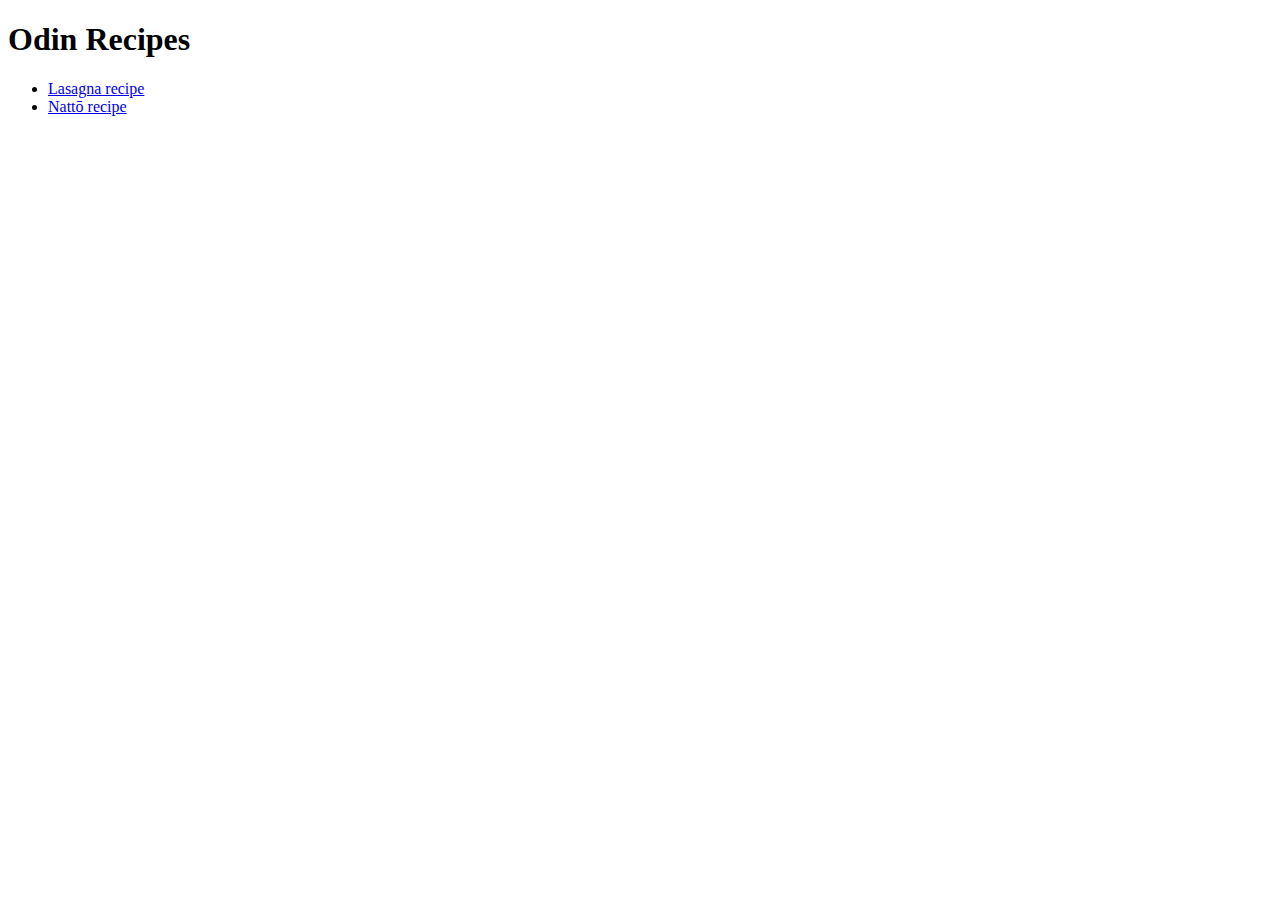
<file: index.html>
<!DOCTYPE html>
<html lang="en">
<head>
    <meta charset="UTF-8">
    <meta name="viewport" content="width=device-width, initial-scale=1.0">
    <link rel="stylesheet" href="./css/styles.css">
    <title>Odin Recipes Project</title>
</head>
<body>
    <h1>Odin Recipes</h1>
    <ul>
        <li><a href="./recipes/lasagna.html">Lasagna recipe</a></li>
        <li><a href="./recipes/natto.html">Nattō recipe</a></li>
    </ul>
</body>
</html>
</file>
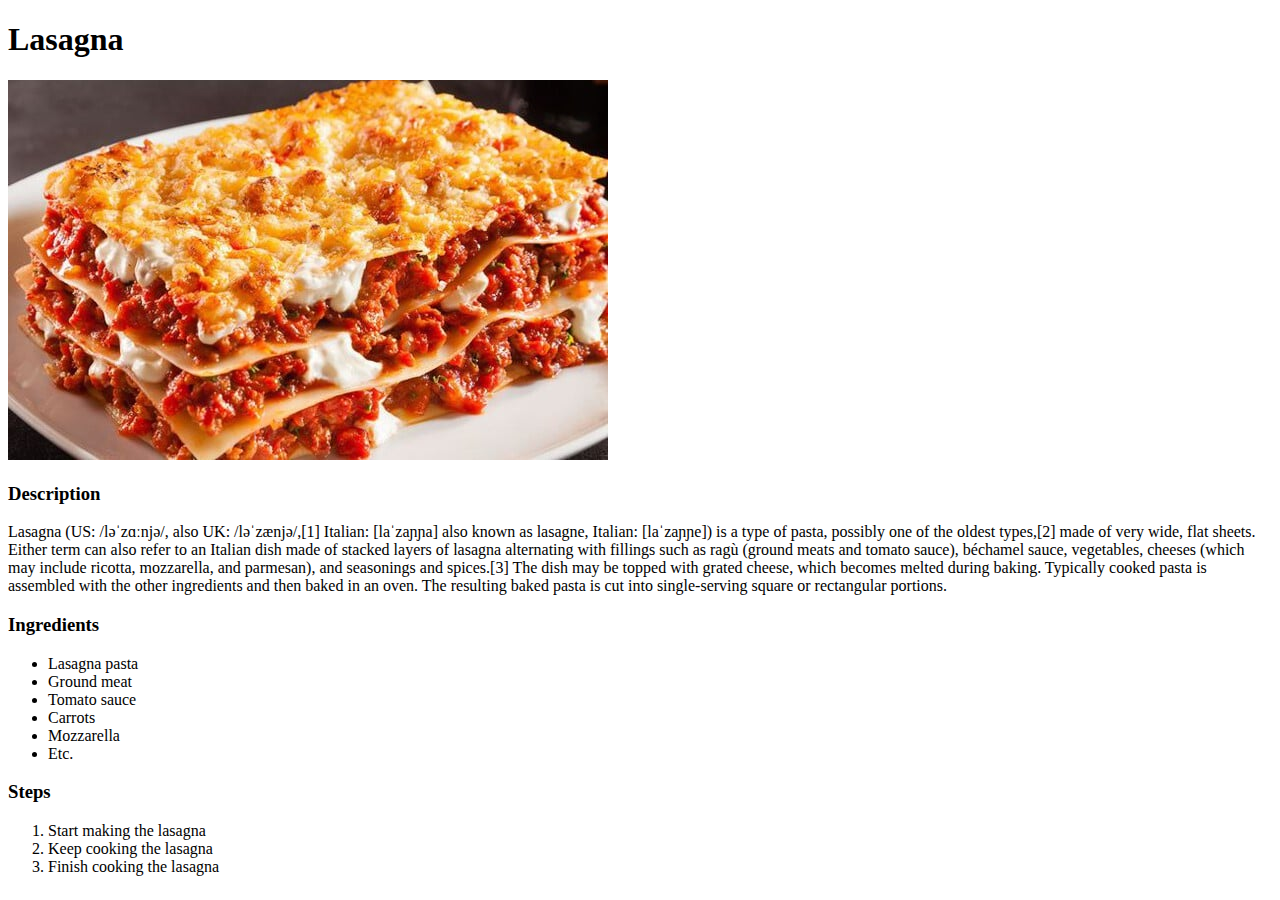
<file: recipes/lasagna.html>
<!DOCTYPE html>
<html lang="en">
<head>
    <meta charset="UTF-8">
    <meta name="viewport" content="width=device-width, initial-scale=1.0">
    <title>Lasagna</title>
</head>
<body>
    <h1>Lasagna</h1>
    <img src="../img/lasagna.jpeg" alt="lasagna">
    <h3>Description</h3>
        <p>Lasagna (US: /ləˈzɑːnjə/, also UK: /ləˈzænjə/,[1] Italian: [laˈzaɲɲa] also known as lasagne, Italian: [laˈzaɲɲe]) is a type of pasta, possibly one of the oldest types,[2] made of very wide, flat sheets. Either term can also refer to an Italian dish made of stacked layers of lasagna alternating with fillings such as ragù (ground meats and tomato sauce), béchamel sauce, vegetables, cheeses (which may include ricotta, mozzarella, and parmesan), and seasonings and spices.[3] The dish may be topped with grated cheese, which becomes melted during baking. Typically cooked pasta is assembled with the other ingredients and then baked in an oven. The resulting baked pasta is cut into single-serving square or rectangular portions.</p>
    <h3>Ingredients</h3>
        <ul>
            <li>Lasagna pasta</li>
            <li>Ground meat</li>
            <li>Tomato sauce</li>
            <li>Carrots</li>
            <li>Mozzarella</li>
            <li>Etc.</li>
        </ul>
    <h3>Steps</h3>
        <ol>
            <li>Start making the lasagna</li>
            <li>Keep cooking the lasagna</li>
            <li>Finish cooking the lasagna</li>
        </ol>
</body>
</html>
</file>
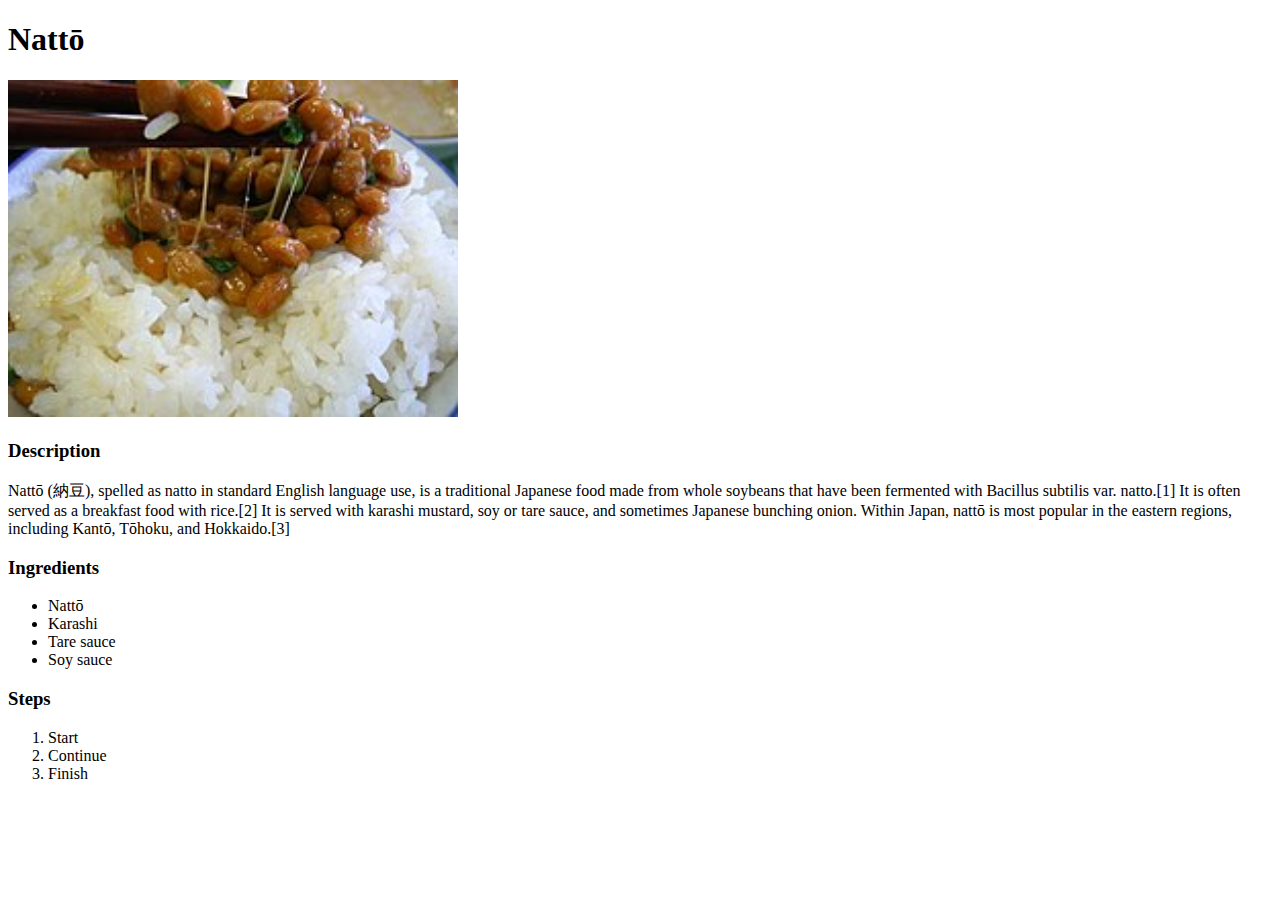
<file: recipes/natto.html>
<!DOCTYPE html>
<html lang="en">
<head>
    <meta charset="UTF-8">
    <meta name="viewport" content="width=device-width, initial-scale=1.0">
    <link rel="stylesheet" href="../css/styles.css">
    <title>Nattō</title>
</head>
<body>
    <h1>Nattō</h1>
    <img src="../img/natto.jpeg" alt="natto">
    <h3>Description</h3>
        <p>Nattō (納豆), spelled as natto in standard English language use, is a traditional Japanese food made from whole soybeans that have been fermented with Bacillus subtilis var. natto.[1] It is often served as a breakfast food with rice.[2] It is served with karashi mustard, soy or tare sauce, and sometimes Japanese bunching onion. Within Japan, nattō is most popular in the eastern regions, including Kantō, Tōhoku, and Hokkaido.[3]</p>
    <h3>Ingredients</h3>
        <ul>
            <li>Nattō</li>
            <li>Karashi</li>
            <li>Tare sauce</li>
            <li>Soy sauce</li>
        </ul>
    <h3>Steps</h3>
        <ol>
            <li>Start</li>
            <li>Continue</li>
            <li>Finish</li>
        </ol>
</body>
</html>
</file>
<file: css/styles.css>
/* styles.css */

img {
    height: auto;
    width: 450px;
}
</file>
